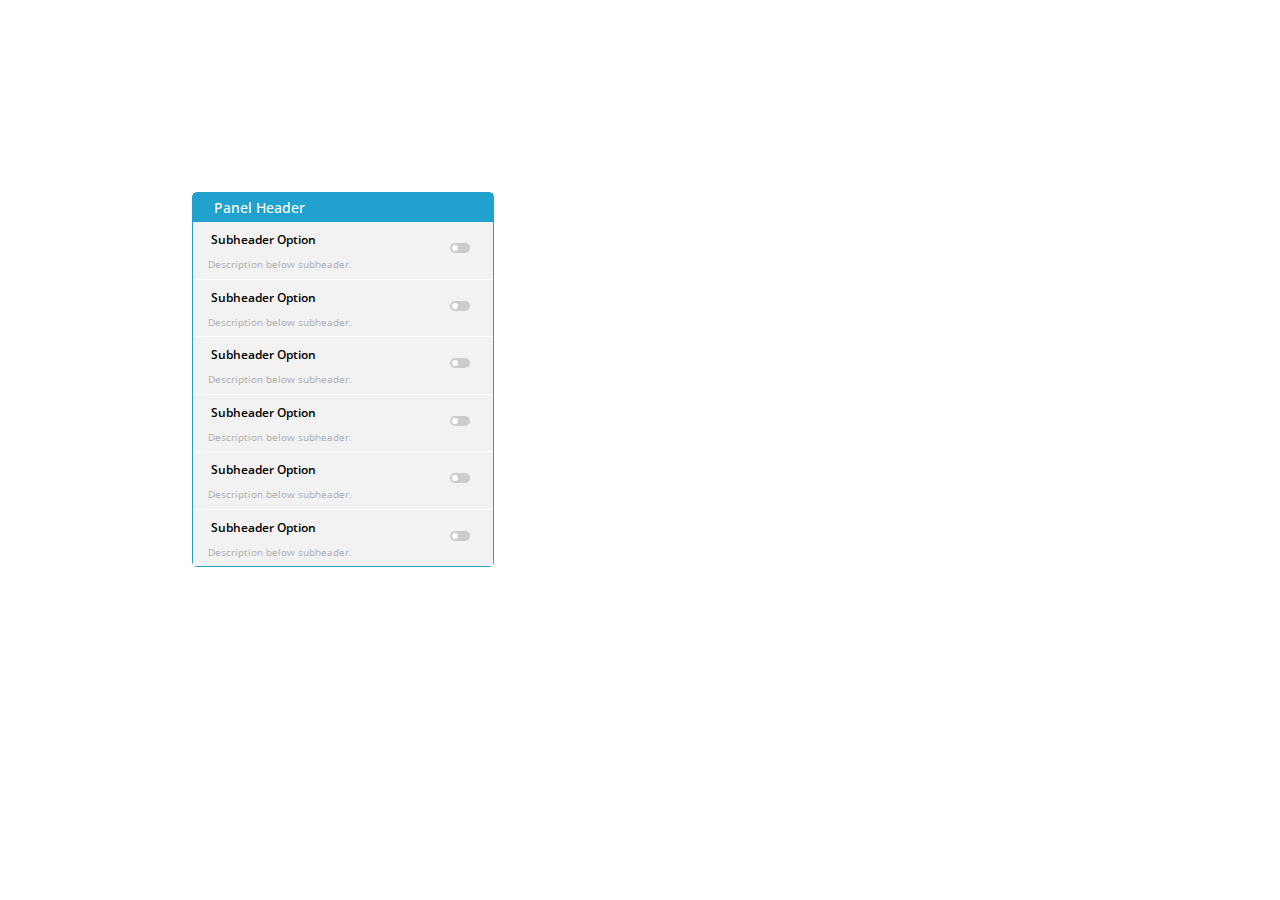
<file: index.html>
<!DOCTYPE html>
<html lang="en">
    <head>
        <meta charset="utf-8">
        <meta http-equiv="X-UA-Compatible" content="IE=edge">
        <meta name="viewport" content="width=device-width, initial-scale=1">
        <title>Ibiza Digtal Media Test Page</title>
        <meta name="author" content="Allan MacRitchie">
        <meta name="created" content="18/07/2016 11:17">
        <link rel="stylesheet" href="css/Styling.min.css">
        <link href='https://fonts.googleapis.com/css?family=Open+Sans:400,700,400italic,800' rel='stylesheet' type='text/css'>
        <!-- Favicons -->
        <link rel="apple-touch-icon" sizes="57x57" href="http://www.ibizadigitalmedia.com/wp-content/themes/wp-ibizadigitalmedia/apple-icon-57x57.png">
        <link rel="apple-touch-icon" sizes="60x60" href="http://www.ibizadigitalmedia.com/wp-content/themes/wp-ibizadigitalmedia/apple-icon-60x60.png">
        <link rel="apple-touch-icon" sizes="72x72" href="http://www.ibizadigitalmedia.com/wp-content/themes/wp-ibizadigitalmedia/apple-icon-72x72.png">
        <link rel="apple-touch-icon" sizes="76x76" href="http://www.ibizadigitalmedia.com/wp-content/themes/wp-ibizadigitalmedia/apple-icon-76x76.png">
        <link rel="apple-touch-icon" sizes="114x114" href="http://www.ibizadigitalmedia.com/wp-content/themes/wp-ibizadigitalmedia/apple-icon-114x114.png">
        <link rel="apple-touch-icon" sizes="120x120" href="http://www.ibizadigitalmedia.com/wp-content/themes/wp-ibizadigitalmedia/apple-icon-120x120.png">
        <link rel="apple-touch-icon" sizes="144x144" href="http://www.ibizadigitalmedia.com/wp-content/themes/wp-ibizadigitalmedia/apple-icon-144x144.png">
        <link rel="apple-touch-icon" sizes="152x152" href="http://www.ibizadigitalmedia.com/wp-content/themes/wp-ibizadigitalmedia/apple-icon-152x152.png">
        <link rel="apple-touch-icon" sizes="180x180" href="http://www.ibizadigitalmedia.com/wp-content/themes/wp-ibizadigitalmedia/apple-icon-180x180.png">
        <link rel="icon" type="image/png" sizes="192x192"  href="http://www.ibizadigitalmedia.com/wp-content/themes/wp-ibizadigitalmedia/android-icon-192x192.png">
        <link rel="icon" type="image/png" sizes="32x32" href="http://www.ibizadigitalmedia.com/wp-content/themes/wp-ibizadigitalmedia/favicon-32x32.png">
        <link rel="icon" type="image/png" sizes="96x96" href="http://www.ibizadigitalmedia.com/wp-content/themes/wp-ibizadigitalmedia/favicon-96x96.png">
        <link rel="icon" type="image/png" sizes="16x16" href="http://www.ibizadigitalmedia.com/wp-content/themes/wp-ibizadigitalmedia/favicon-16x16.png">
        <link rel="manifest" href="http://www.ibizadigitalmedia.com/wp-content/themes/wp-ibizadigitalmedia/manifest.json">
        <meta name="msapplication-TileColor" content="#ffffff">
        <meta name="msapplication-TileImage" content="http://www.ibizadigitalmedia.com/wp-content/themes/wp-ibizadigitalmedia/ms-icon-144x144.png">
        <meta name="theme-color" content="#ffffff">
    </head>    
    <body class="container-fluid">
        <section class="panel">
                <header class="panel-heading"><h1>Panel Header</h1></header>
                <form id="switches">
                    <ul class="panel-body">
                        <li class="row line" id="row1">
                            <div class="left">
                                <div class="row">
                                    <h2 class="subheader">Subheader Option</h2>
                                </div>
                                <div class="row">
                                    <p class="description">Description below subheader.</p>
                                </div>
                            </div>
                            <label for="switch1" class="right switch">
                                <input type="checkbox" id="switch1">
                                <span class="slider round"></span>
                            </label>
                        </li>
                        <li class="row line" id="row2">
                            <div class="left">
                                <div class="row">
                                    <h2 class="subheader">Subheader Option</h2>
                                </div>
                                <div class="row">
                                    <p class="description">Description below subheader.</p>
                                </div>
                            </div>
                            <label for="switch2" class="right switch">
                                <input type="checkbox" id="switch2">
                                <span class="slider round"></span>
                            </label>      
                        </li>
                        <li class="row line" id="row3">
                            <div class="left">
                                <div class="row">
                                    <h2 class="subheader">Subheader Option</h2>
                                </div>
                                <div class="row">
                                <p class="description"> Description below subheader.</p>
                                </div>
                            </div>
                            <label for="switch3" class="right switch">
                                <input type="checkbox" id="switch3" value="true">
                                <span class="slider round"></span>
                            </label>        
                        </li>
                        <li class="row line" id="row4">
                            <div class="left">
                                <div class="row">
                                    <h2 class="subheader">Subheader Option</h2>
                                </div>
                                <div class="row">
                                    <p class="description">Description below subheader.</p>
                                </div>
                            </div>
                            <label for="switch4" class="right switch">
                                <input type="checkbox" id="switch4">
                                <span class="slider round"></span>
                            </label>        
                        </li>
                        <li class="row line" id="row5">
                            <div class="left">
                                <div class="row">
                                    <h2 class="subheader">Subheader Option</h2>
                                </div>
                                <div class="row">
                                    <p class="description">Description below subheader.</p>
                                </div>
                            </div>
                            <label for="switch5" class="right switch">
                                <input type="checkbox" id="switch5">
                                <span class="slider round"></span>
                            </label>      
                        </li>
                        <li class="row" id="row6">
                            <div class="left">
                                <div class="row">
                                    <h2 class="subheader">Subheader Option</h2>
                                </div>
                                <div class="row">
                                    <p class="description">Description below subheader.</p>
                                </div>
                            </div>
                            <label for="switch6" class="right switch">
                                <input type="checkbox" id="switch6">
                                <span class="slider round"></span>
                            </label>    
                        </li>
                    </ul>
            </form>        
            </section>
        <footer>
            <script src="js/jquery-1.11.2.min.js"></script>
            <script src="js/Functionality.min.js"></script>    
        </footer>
    </body>
</html>
</file>
<file: css/Styling.min.css>
h1,h2,p,ul,li{padding:0;margin:0}body{font-family:'Open Sans', sans-serif;font-size:10px}h1{font-size:1.4em;font-weight:500}h1,.subheader,.description{padding-left:1.5em}h2{font-size:1.2em;font-weight:600;padding:0.75em 0}.container-fluid{width:70%;margin:15%}.description{color:#ADADAD;padding:0 1.5em 0.75em 1.5em}.left,.right{display:inline-block}.line{background:#f2f2f2;border-bottom:solid 0.1em #fff;margin:0px}.panel{background:#F2F2F2;border:solid 1px #20A1CE;border-radius:0.5em;width:30em}.panel-heading{background:#20A1CE;color:#fff;padding:0.5em 0}.panel-body{background:#F2F2F2}.row{padding:0;display:block}.switch{position:relative;display:inline-block;width:2em;height:1em;right:-8em;bottom:1.5em}.switch input{display:none}.slider{position:absolute;cursor:pointer;top:0;left:0;right:0;bottom:0;background-color:#ccc;-webkit-transition:.4s;transition:.4s}.slider:before{position:absolute;content:"";height:0.6em;width:0.6em;left:0.2em;bottom:0.2em;background-color:white;-webkit-transition:.4s;transition:.4s}input:checked + .slider{background-color:#2196F3}input:focus + .slider{box-shadow:0 0 1px #2196F3}input:checked + .slider:before{-webkit-transform:translateX(0.8em);-ms-transform:translateX(0.8em);transform:translateX(0.8em)}.slider.round{border-radius:1em}.slider.round:before{border-radius:50%}
</file>
